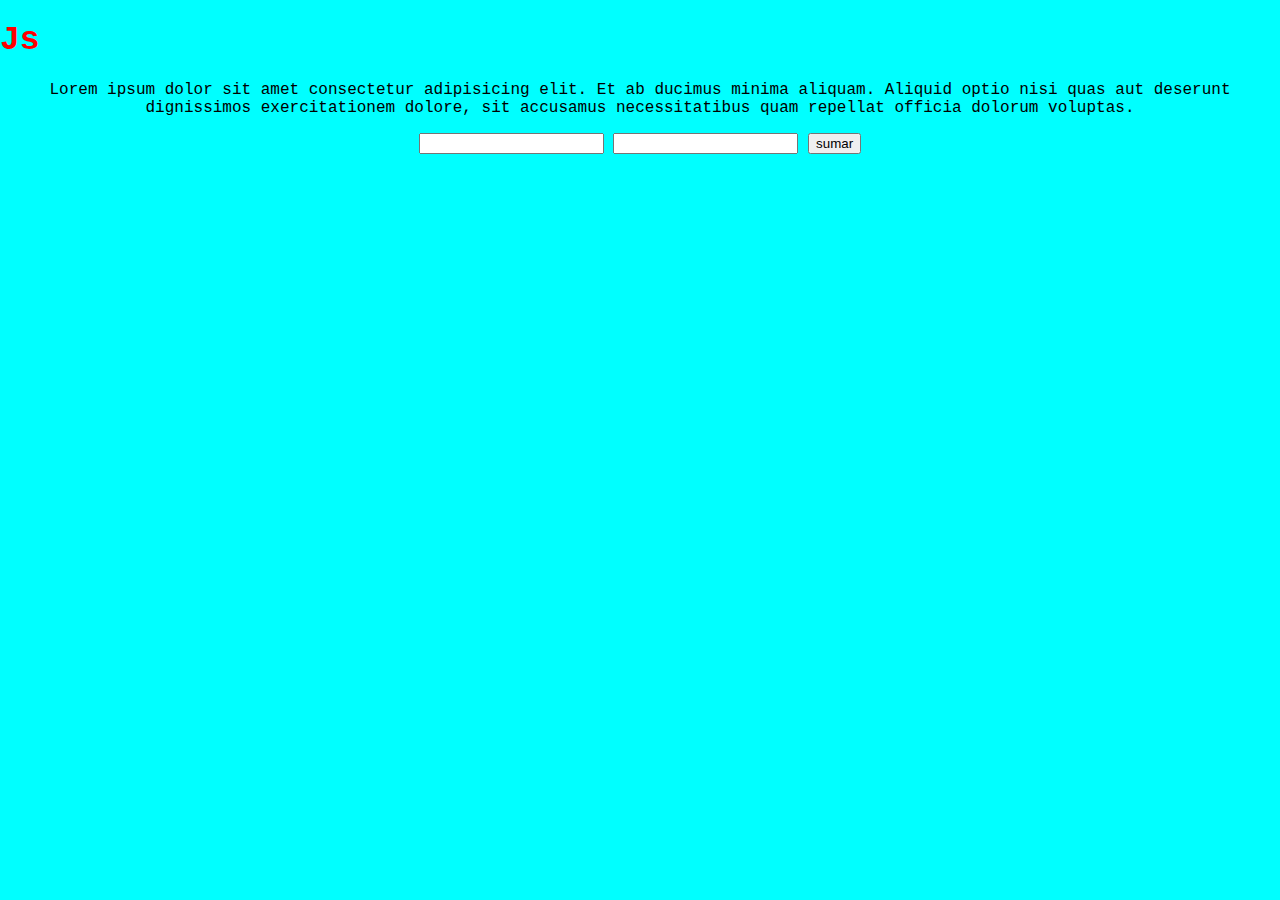
<file: index.html>
<!DOCTYPE html>
<html lang="en">
<head>
    <meta charset="UTF-8">
    <meta name="viewport" content="width=device-width, initial-scale=1.0">
    <!-- <script src="./index.js"></script> -->
    <script src="index.js"></script>
    <link rel="stylesheet" href="estilos.css">
    

</head>
<body>
    <h1>
       Js
    </h1>

    <title>Repaso de conceptos</title>
    <div>
        <p>Lorem ipsum dolor sit amet consectetur adipisicing elit. Et ab ducimus minima aliquam. Aliquid optio nisi quas aut deserunt dignissimos exercitationem dolore, sit accusamus necessitatibus quam repellat officia dolorum voluptas.</p>
        <form action="">
            <input type="text" id="numero1">
            <input type="text" id="numero2">
            <input type="button" value="sumar" onclick="alert( suma() )">
            <p id="parrafo"></p>
        </form> 
    </div>      
    <script>
       const Pp = document.getElementById("parrafo")
       Pp.style = "color:red";

        var suma = function (numero1, numero2){
            var Numero1 = parseFloat(document.getElementById("numero1").value);
            var Numero2 = parseFloat(document.getElementById("numero2").value);
            var resultado = Numero1 + Numero2;
            
            //Pp.style = "color:red";
            Pp.style = "font-size:23px";
            Pp.style = "align-items: center";
          
            Pp.innerHTML = resultado;
            return resultado ;
            
        }
              
    </script>
</body>
</html>
</file>
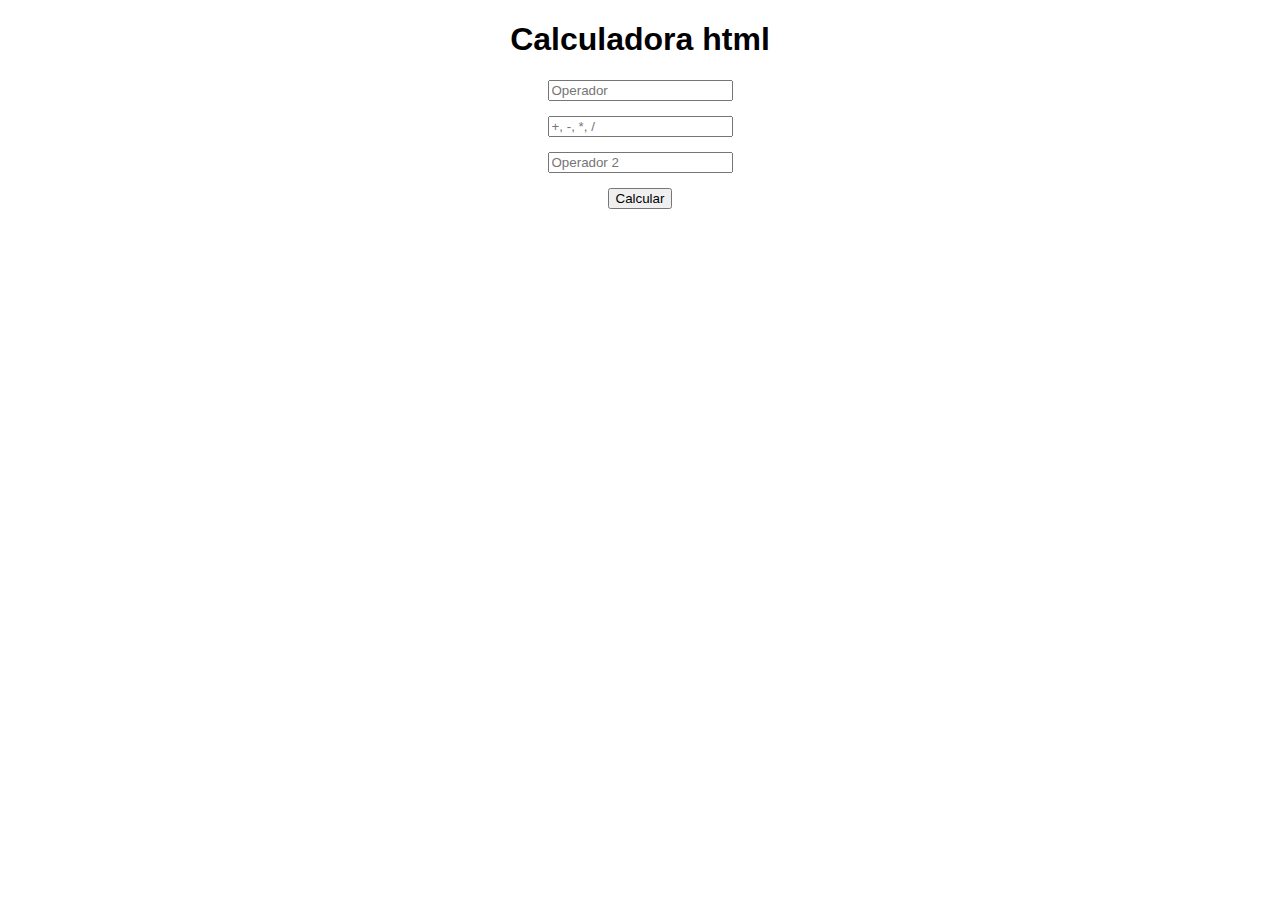
<file: calculadora/index.html>
<!DOCTYPE html>
<html lang="en">
<head>
    <meta charset="UTF-8">
    <meta name="viewport" content="width=device-width, initial-scale=1.0">
    <title>Calcualdora</title>
    <script defer src="./index.js"></script>
    <style>
        body{
            font-family: sans-serif;
            text-align: center;
        }
        input{
            display: block;
            margin: auto;
            margin-bottom: 15px;
        }
    </style>
</head>
<body>
    <h1>Calculadora html</h1>
<form action="" method="dialog">
    <input type="text" id="op1" placeholder="Operador">
    <input type="text" id="operacion" placeholder="+, -, *, /"> 
    <input type="text" id="op2" placeholder="Operador 2">
    <input type="submit" value="Calcular" id="calcular">
    <p id="resultado"></p>
</form>
</body>
</html>
</file>
<file: estilos.css>
body{
    background-color: aqua;
    font-family: 'Courier New', Courier, monospace;
    margin: auto;
}

h1{
    color: red;
    font-size: 33px;
    border: black 22px;
    box-shadow: 6px;
}
div{
    text-align: center;
    display: block;  
    border-color: black 8px;

}
</file>
